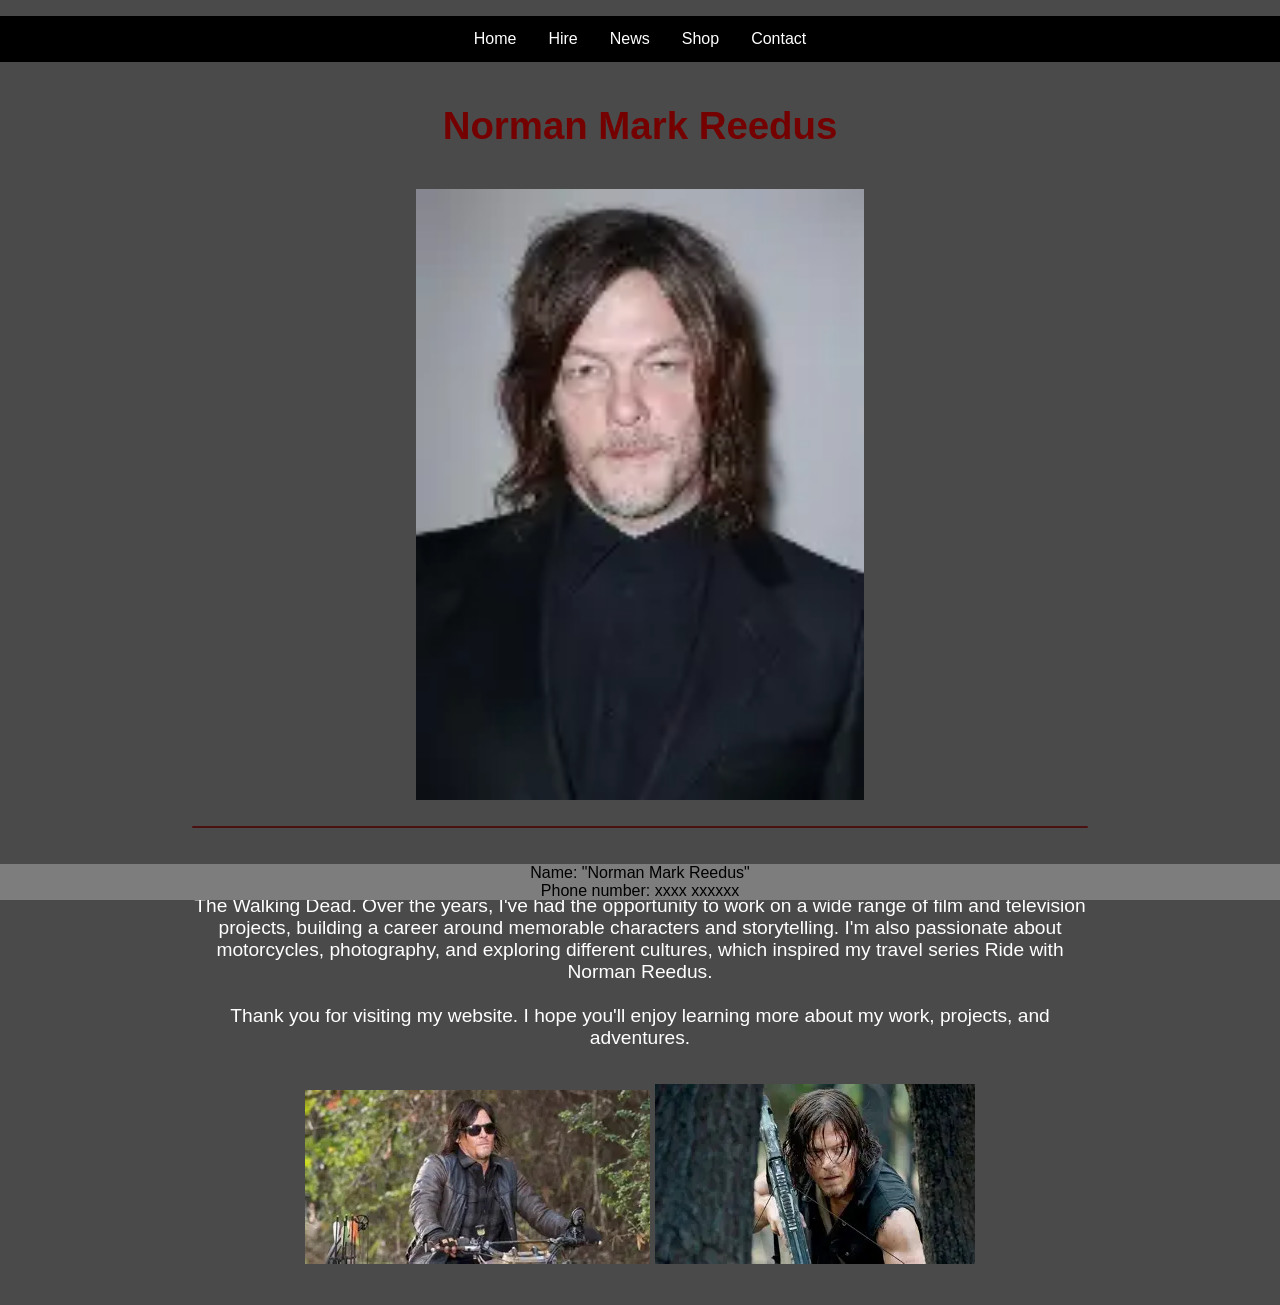
<file: index.html>
<!DOCTYPE html>

<!--For reference, use : https://shcgroup-my.sharepoint.com/:w:/r/personal/s046610_shcg_ac_uk/_layouts/15/Doc.aspx?sourcedoc=%7B179468E0-EDC4-4BED-928D-4C04D8C45192%7D&file=Norman%20Reedus.docx&action=default&mobileredirect=true-->
<!--Main includes About me and My Works-->
<html lang="en-UK">
    <!--Head-->
    <head>
        <!--Meta Data for WebPage-->
        <meta charset="UTF-8">
        <meta name="description" content="A website for Norman Reedus">
        <meta name="keywords" content="Norman, Mark, Reedus">
        <meta name="author" content="Sasha Kozevnikovs">
        <meta name="veiwport" content="width=device-width, initial-scale=1.0">
        
        <!--Linking CSS and JS-->
        <link rel="stylesheet", href="styles.css">
        <script src="main.js"></script>

        <title>Norman - Home</title>

        <link rel="preconnect" href="https://fonts.googleapis.com">
        <link rel="preconnect" href="https://fonts.gstatic.com" crossorigin>
        <link href="https://fonts.googleapis.com/css2?family=Baskervville:ital,wght@0,400..700;1,400..700&display=swap" rel="stylesheet">
    </head>
    <!--Body-->
    <body>
        <!--Header-->
        <header>        
            <!--Buttons Menu-->
            <div id="buttons">
                <ul id="headerul">
                    <li><a href="index.html">Home</a></li>
                    <li><a href="hireme.html">Hire</a></li>
                    <li><a href="news.html">News</a></li>
                    <li><a href="shop.html">Shop</a></li>
                    <li><a href="contact.html">Contact</a></li>
                </ul>
            </div>
        </header>
        <main>

            <h1>Norman Mark Reedus</h1>
            <img id="herobanner" alt="herobanner" src="Assets/portrait1.webp">
            <hr>
            <p>Hi, I'm Norman Reedus. I'm an actor, producer, and television host, best known for playing Daryl Dixon in The Walking Dead. 
                Over the years, I've had the opportunity to work on a wide range of film and television projects, building a career around 
                memorable characters and storytelling. I'm also passionate about motorcycles, photography, and exploring different cultures, 
                which inspired my travel series Ride with Norman Reedus. <br><br>
                Thank you for visiting my website. I hope you'll enjoy learning more 
                about my work, projects, and adventures.</p>
            <div>
                <img src="Assets/motorcycle1.webp", alt="A Picture Of Norman Reedus">
                <img src="Assets/inmediares1.webp", alt="A Picture Of Norman Reedus">
            </div>
        </main>
        <!--Footer-->
        <footer>Name: "Norman Mark Reedus" <br> Phone number: xxxx xxxxxx <br></footer>
    </body>


</html>
</file>
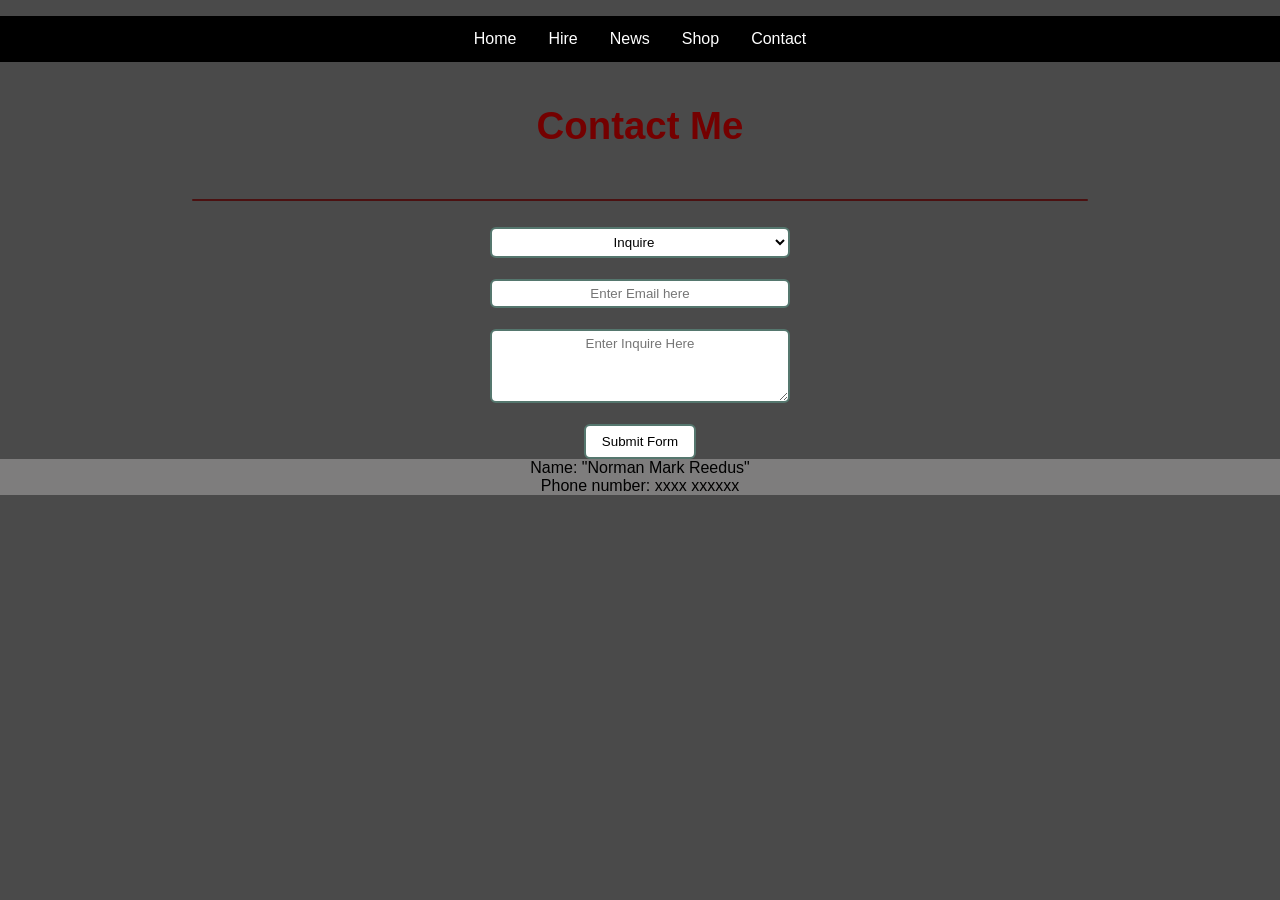
<file: contact.html>
<!DOCTYPE html>

<html lang="en-UK">
    <head>
        <title>Contact</title>
        
        <!--Meta Data for WebPage-->
        <meta charset="UTF-8">
        <meta name="description" content="A website for Norman Reedus">
        <meta name="keywords" content="Norman, Mark, Reedus">
        <meta name="author" content="Sasha Kozevnikovs">
        <meta name="veiwport" content="width=device-width, initial-scale=1.0">

        <!--Linking CSS and JS-->
        <link rel="stylesheet", href="styles.css">
        <script src="main.js"></script>

    </head>
    <body>
        
        <!--Header-->
        <header>        
            <!--Buttons Menu-->
            <div id="buttons">
                <ul id="headerul">
                    <li><a href="index.html">Home</a></li>
                    <li><a href="hireme.html">Hire</a></li>
                    <li><a href="news.html">News</a></li>
                    <li><a href="shop.html">Shop</a></li>
                    <li><a href="contact.html">Contact</a></li>
                </ul>
            </div>
        </header>

        <main>
            <h1 class="pagetitle">Contact Me</h1>

            <hr>



            <form id="contactform">
                <select>
                    <option value="Inquire">Inquire</option>
                    <option value="Hiring">Hiring</option>
                    <option value="Chat">Chat To Me</option>
                </select>

                <input id="email" placeholder="Enter Email here" name="email" type="email" required>

                <textarea rows="4" cols="50" placeholder="Enter Inquire Here" required></textarea>

                <button type="submit" id="submitform">Submit Form</button>
            </form>

        </main>

        <!--Footer-->
        <footer>Name: "Norman Mark Reedus" <br> Phone number: xxxx xxxxxx <br></footer>

    </body>
</html>
</file>
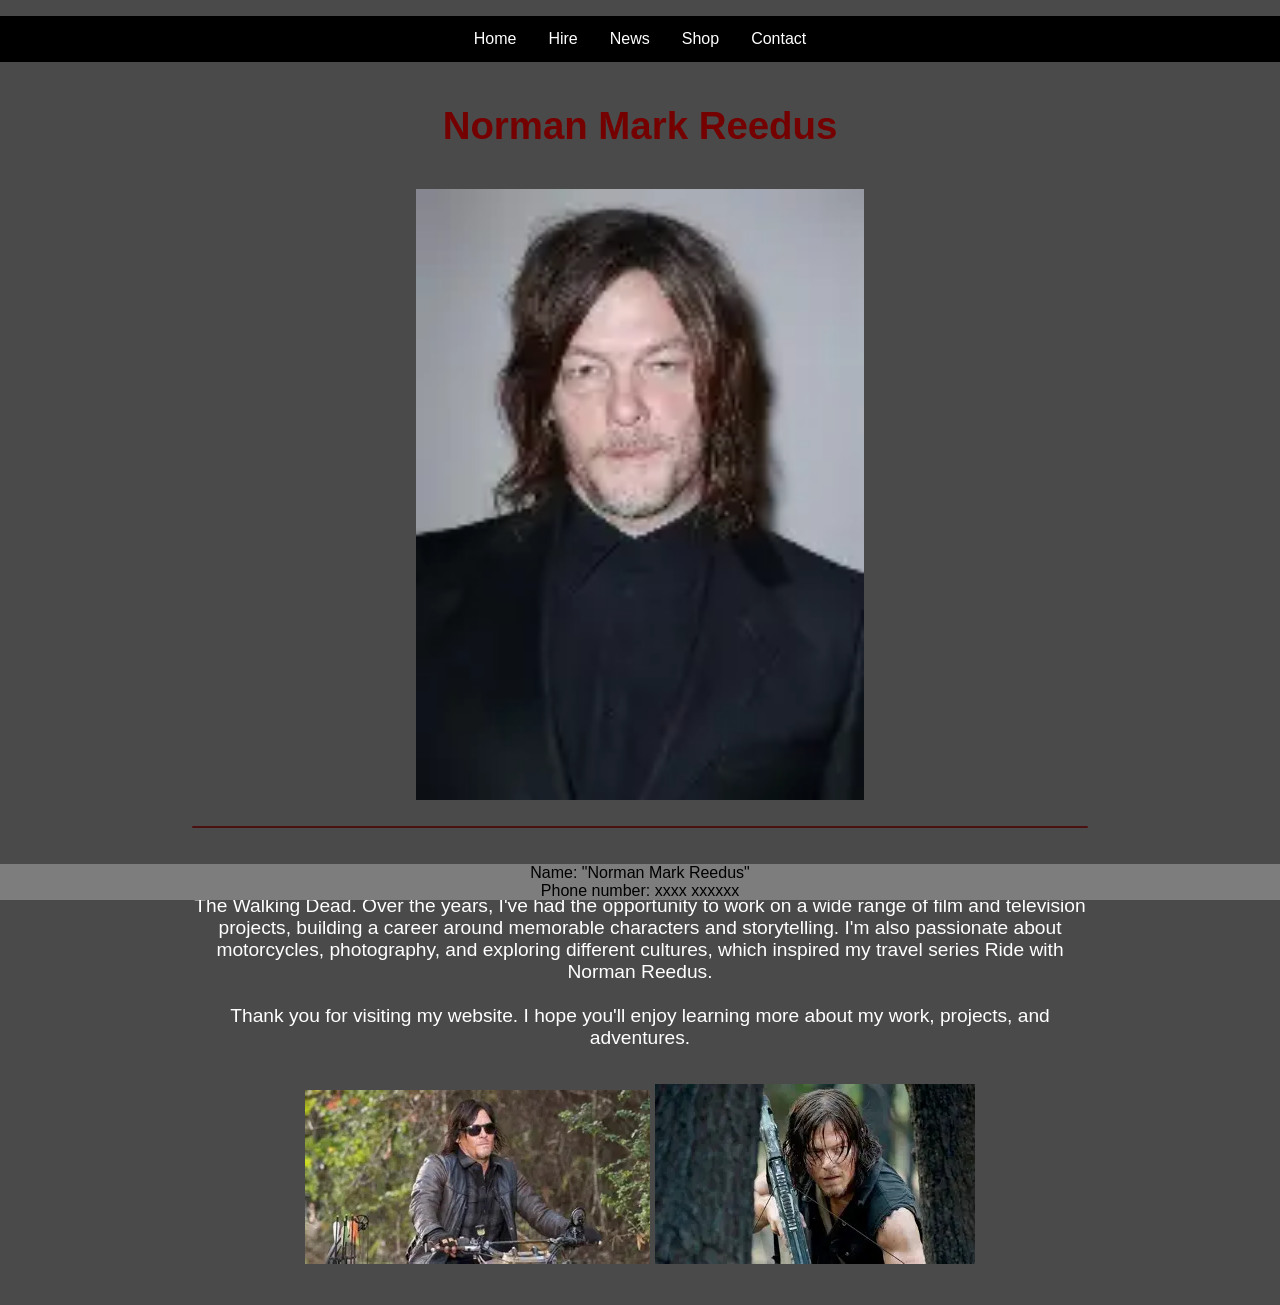
<file: home.html>
<!DOCTYPE html>

<!--For reference, use : https://shcgroup-my.sharepoint.com/:w:/r/personal/s046610_shcg_ac_uk/_layouts/15/Doc.aspx?sourcedoc=%7B179468E0-EDC4-4BED-928D-4C04D8C45192%7D&file=Norman%20Reedus.docx&action=default&mobileredirect=true-->
<!--Main includes About me and My Works-->
<html lang="en-UK">
    <!--Head-->
    <head>
        <!--Meta Data for WebPage-->
        <meta charset="UTF-8">
        <meta name="description" content="A website for Norman Reedus">
        <meta name="keywords" content="Norman, Mark, Reedus">
        <meta name="author" content="Sasha Kozevnikovs">
        <meta name="veiwport" content="width=device-width, initial-scale=1.0">
        
        <!--Linking CSS and JS-->
        <link rel="stylesheet", href="styles.css">
        <script src="main.js"></script>

        <title>Norman - Home</title>

        <link rel="preconnect" href="https://fonts.googleapis.com">
        <link rel="preconnect" href="https://fonts.gstatic.com" crossorigin>
        <link href="https://fonts.googleapis.com/css2?family=Baskervville:ital,wght@0,400..700;1,400..700&display=swap" rel="stylesheet">
    </head>
    <!--Body-->
    <body>
        <!--Header-->
        <header>        
            <!--Buttons Menu-->
            <div id="buttons">
                <ul id="headerul">
                    <li><a href="home.html">Home</a></li>
                    <li><a href="hireme.html">Hire</a></li>
                    <li><a href="news.html">News</a></li>
                    <li><a href="shop.html">Shop</a></li>
                    <li><a href="contact.html">Contact</a></li>
                </ul>
            </div>
        </header>
        <main>

            <h1>Norman Mark Reedus</h1>
            <img id="herobanner" alt="herobanner" src="Assets/portrait1.webp">
            <hr>
            <p>Hi, I'm Norman Reedus. I'm an actor, producer, and television host, best known for playing Daryl Dixon in The Walking Dead. 
                Over the years, I've had the opportunity to work on a wide range of film and television projects, building a career around 
                memorable characters and storytelling. I'm also passionate about motorcycles, photography, and exploring different cultures, 
                which inspired my travel series Ride with Norman Reedus. <br><br>
                Thank you for visiting my website. I hope you'll enjoy learning more 
                about my work, projects, and adventures.</p>
            <div>
                <img src="Assets/motorcycle1.webp", alt="A Picture Of Norman Reedus">
                <img src="Assets/inmediares1.webp", alt="A Picture Of Norman Reedus">
            </div>
        </main>
        <!--Footer-->
        <footer>Name: "Norman Mark Reedus" <br> Phone number: xxxx xxxxxx <br></footer>
    </body>


</html>
</file>
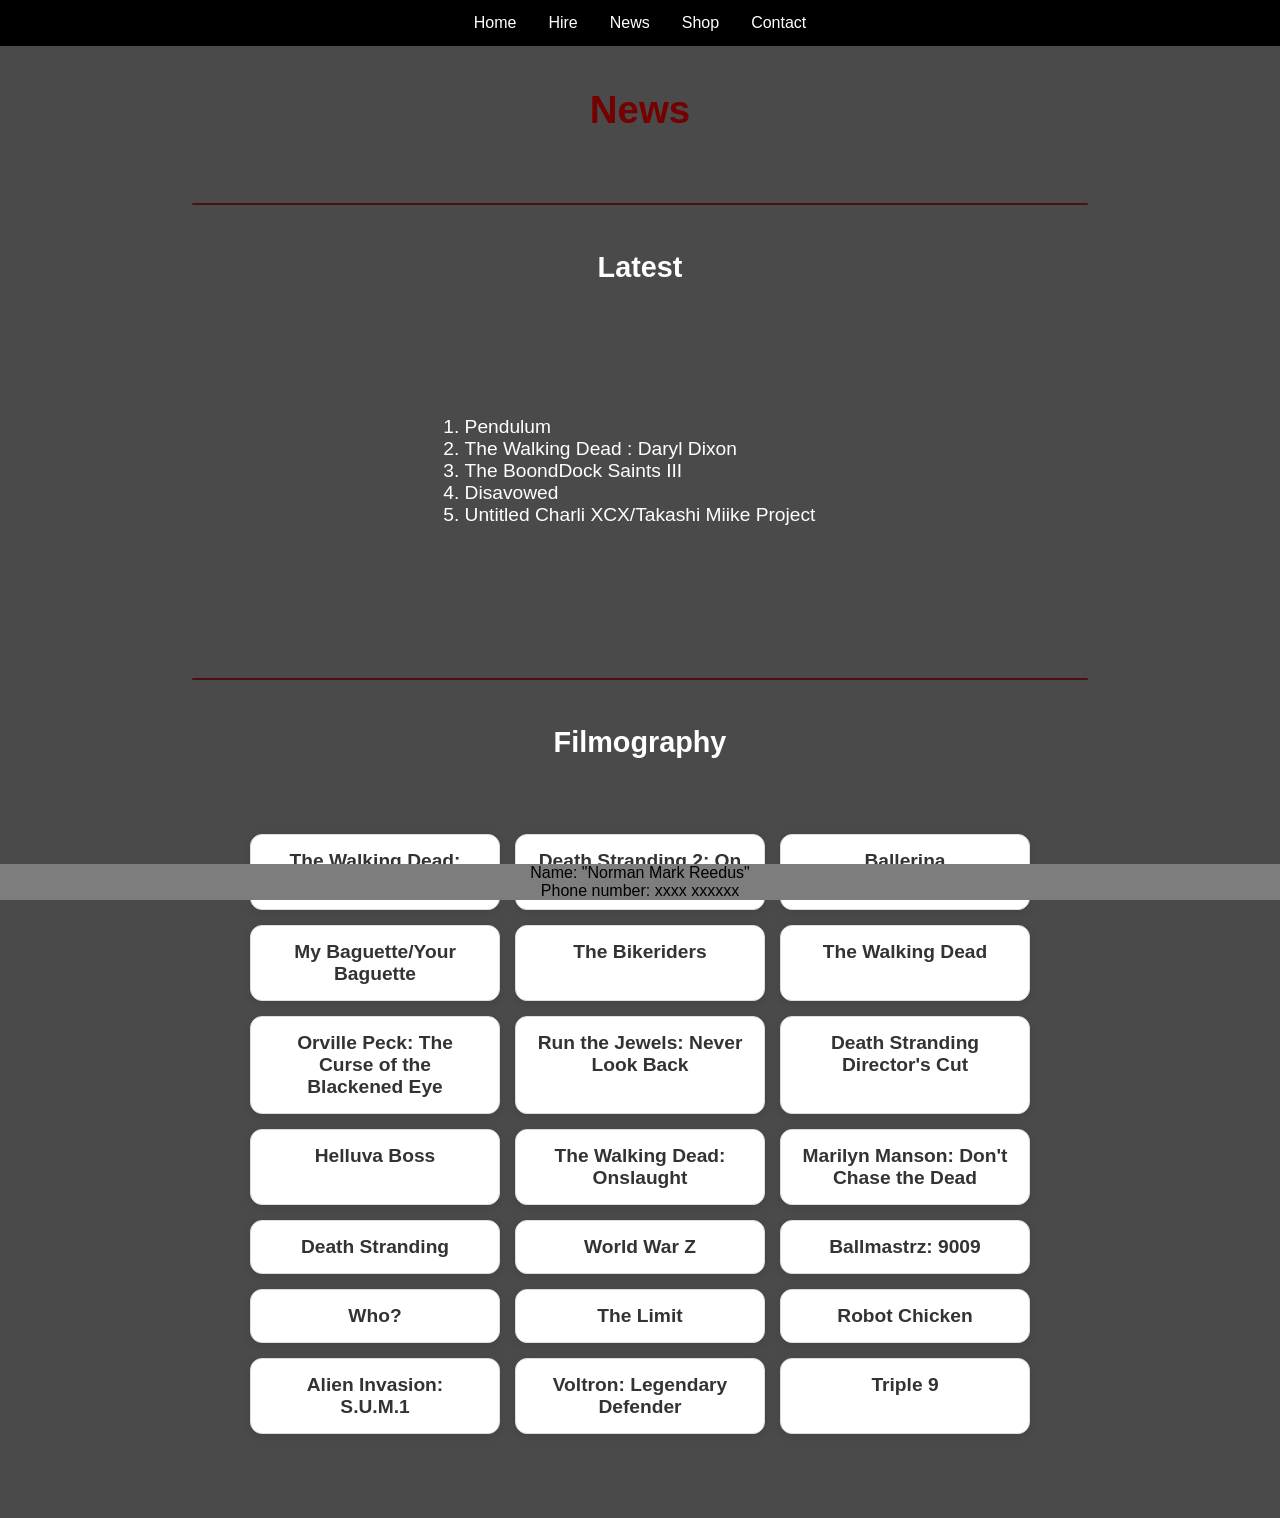
<file: news.html>
<!DOCTYPE mp3>

<!--For reference, use : https://shcgroup-my.sharepoint.com/:w:/r/personal/s046610_shcg_ac_uk/_layouts/15/Doc.aspx?sourcedoc=%7B179468E0-EDC4-4BED-928D-4C04D8C45192%7D&file=Norman%20Reedus.docx&action=default&mobileredirect=true-->
<!--Main includes About me and My Works-->
<html lang="en-UK">
    <!--Head-->
    <head>
        <!--Meta Data for WebPage-->
        <meta charset="UTF-8">
        <meta name="description" content="A website for Norman Reedus">
        <meta name="keywords" content="Norman, Mark, Reedus">
        <meta name="author" content="Sasha Kozevnikovs">
        <meta name="veiwport" content="width=device-width, initial-scale=1.0">
        
        <!--Linking CSS and JS-->
        <link rel="stylesheet", href="styles.css">
        <script src="main.js"></script>

        <title>Norman - News</title>
    </head>
    <!--Body-->
    <body>
        <!--Header-->
        <header>        
            <!--Buttons Menu-->
            <div id="buttons">
                <ul id="headerul">
                    <li><a href="index.html">Home</a></li>
                    <li><a href="hireme.html">Hire</a></li>
                    <li><a href="news.html">News</a></li>
                    <li><a href="shop.html">Shop</a></li>
                    <li><a href="contact.html">Contact</a></li>
            </div>
        </header>

        <main>
            <h1 class="pagetitle">News</h1>
            <hr>
            
            
            <h2 id="latestnews">Latest</h2>


            <ul id="unorderedlistlatestnews">
                <li>Pendulum</li>
                <li>The Walking Dead : Daryl Dixon</li>
                <li>The BoondDock Saints III</li>
                <li>Disavowed</li>
                <li>Untitled Charli XCX/Takashi Miike Project</li>
            </ul>


            <hr>
            <h2 id="filmography">Filmography</h2>

            <ul id="unorderedlistfilmography">
                <li><a href="https://www.imdb.com/title/tt13062500/?ref_=nm_flmg_job_1_accord_2_cdt_c_1" target="_blank">The Walking Dead: Daryl Dixon</a></li>
                <li><a href="https://www.imdb.com/title/tt24179294/?ref_=nm_flmg_job_1_accord_2_cdt_t_2" target="_blank">Death Stranding 2: On the Beach</a></li>
                <li><a href="https://www.imdb.com/title/tt7181546/?ref_=nm_flmg_job_1_accord_2_cdt_t_3" target="_blank">Ballerina</a></li>
                <li><a href="https://www.imdb.com/title/tt33644704/?ref_=nm_flmg_job_1_accord_2_cdt_t_4" target="_blank">My Baguette/Your Baguette</a></li>
                <li><a href="https://www.imdb.com/title/tt21454134/?ref_=nm_flmg_job_1_accord_2_cdt_t_5" target="_blank">The Bikeriders</a></li>
                <li><a href="https://www.imdb.com/title/tt1520211/?ref_=nm_flmg_job_1_accord_2_cdt_t_6" target="_blank">The Walking Dead</a></li>
                <li><a href="https://www.imdb.com/title/tt18687830/?ref_=nm_flmg_job_1_accord_2_cdt_t_7" target="_blank">Orville Peck: The Curse of the Blackened Eye</a></li>
                <li><a href="https://www.imdb.com/title/tt16050244/?ref_=nm_flmg_job_1_accord_2_cdt_t_8" target="_blank">Run the Jewels: Never Look Back</a></li>
                <li><a href="https://www.imdb.com/title/tt15484726/?ref_=nm_flmg_job_1_accord_2_cdt_t_9" target="_blank">Death Stranding Director's Cut</a></li>
                <li><a href="https://www.imdb.com/title/tt10691770/?ref_=nm_flmg_job_1_accord_2_cdt_t_10" target="_blank">Helluva Boss</a></li>
                <li><a href="https://www.imdb.com/title/tt13056178/?ref_=nm_flmg_job_1_accord_2_cdt_t_11" target="_blank">The Walking Dead: Onslaught</a></li>
                <li><a href="https://www.imdb.com/title/tt13198786/?ref_=nm_flmg_job_1_accord_2_cdt_t_12" target="_blank">Marilyn Manson: Don't Chase the Dead</a></li>
                <li><a href="https://www.imdb.com/title/tt5807606/?ref_=nm_flmg_job_1_accord_2_cdt_t_13" target="_blank">Death Stranding</a></li>
                <li><a href="https://www.imdb.com/title/tt9265510/?ref_=nm_flmg_job_1_accord_2_cdt_c_14" target="_blank">World War Z</a></li>
                <li><a href="https://www.imdb.com/title/tt8170404/?ref_=nm_flmg_job_1_accord_2_cdt_t_15" target="_blank">Ballmastrz: 9009</a></li>
                <li><a href="https://www.imdb.com/title/tt16117136/?ref_=nm_flmg_job_1_accord_2_cdt_t_16" target="_blank">Who?</a></li>
                <li><a href="https://www.imdb.com/title/tt8011436/?ref_=nm_flmg_job_1_accord_2_cdt_t_17" target="_blank">The Limit</a></li>
                <li><a href="https://www.imdb.com/title/tt0437745/?ref_=nm_flmg_job_1_accord_2_cdt_t_18" target="_blank">Robot Chicken</a></li>
                <li><a href="https://www.imdb.com/title/tt4279116/?ref_=nm_flmg_job_1_accord_2_cdt_t_19" target="_blank">Alien Invasion: S.U.M.1</a></li>
                <li><a href="https://www.imdb.com/title/tt5580664/?ref_=nm_flmg_job_1_accord_2_cdt_t_20" target="_blank">Voltron: Legendary Defender</a></li>
                <li><a href="https://www.imdb.com/title/tt1712261/?ref_=nm_flmg_job_1_accord_2_cdt_t_21" target="_blank">Triple 9</a></li>
            </ul>

        </main>

        <!--Footer-->
        <footer>Name: "Norman Mark Reedus" <br> Phone number: xxxx xxxxxx <br></footer>

    </body>


</html>
</file>
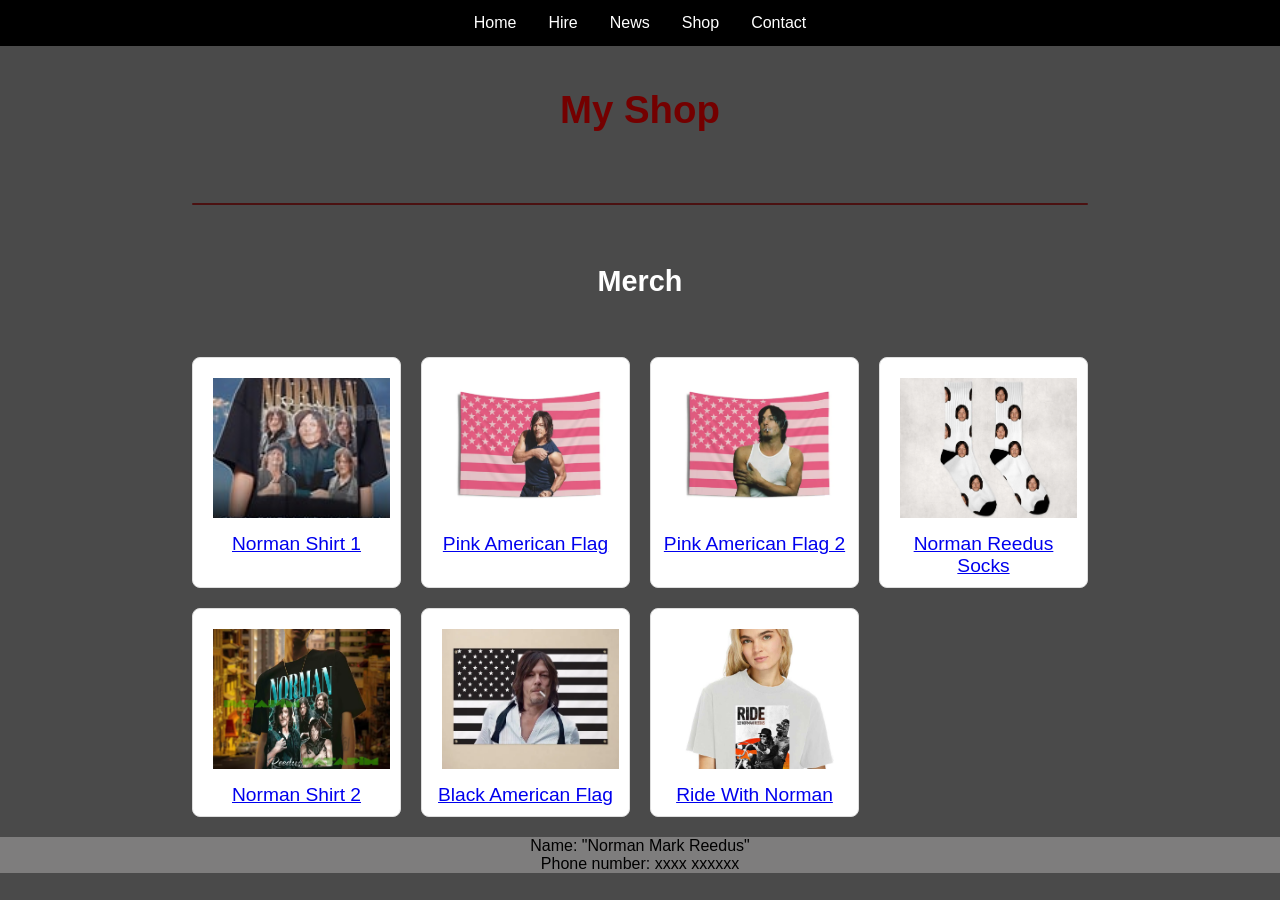
<file: shop.html>
<!DOCTYPE mp3>

<!--For reference, use : https://shcgroup-my.sharepoint.com/:w:/r/personal/s046610_shcg_ac_uk/_layouts/15/Doc.aspx?sourcedoc=%7B179468E0-EDC4-4BED-928D-4C04D8C45192%7D&file=Norman%20Reedus.docx&action=default&mobileredirect=true-->
<!--Main includes About me and My Works-->
<html lang="en-UK">
    <!--Head-->
    <head>
        <!--Meta Data for WebPage-->
        <meta charset="UTF-8">
        <meta name="description" content="A website for Norman Reedus">
        <meta name="keywords" content="Norman, Mark, Reedus">
        <meta name="author" content="Sasha Kozevnikovs">
        <meta name="veiwport" content="width=device-width, initial-scale=1.0">
        
        <!--Linking CSS and JS-->
        <link rel="stylesheet", href="styles.css">
        <script src="main.js"></script>

        <title>Norman - Shop</title>
    </head>
    <!--Body-->
    <body>
        <!--Header-->
        <header>        
            <!--Buttons Menu-->
            <div id="buttons">
                <ul id="headerul">
                    <li><a href="index.html">Home</a></li>
                    <li><a href="hireme.html">Hire</a></li>
                    <li><a href="news.html">News</a></li>
                    <li><a href="shop.html">Shop</a></li>
                    <li><a href="contact.html">Contact</a></li>
                </ul>
            </div>
        </header>
        
        <main>
            <h1 class="pagetitle">My Shop</h1>
            <hr>
            
            <h2>Merch</h2>

            <ul id="unorderedlistmerch">
                
                <li>
                    <img class="merchimages" src="Assets/norman shirt 1.jpg" alt="norman shirt 1">
                    <a href="https://www.etsy.com/listing/4374106382/norman-reedus-shirt-norman-reedus-tshirt" target="_blank">Norman Shirt 1</a></li>
                
                <li>
                    <img class="merchimages" src="Assets/pinkamericanflag.webp" alt="pinkamericanflag">
                    <a href="https://www.etsy.com/uk/listing/4580068699/norman-reedus-pink-american-flag?gpla=1&gao=1&&utm_source=bing&utm_medium=cpc&utm_campaign=shopping_uk_en_gb_-home_and_living-non_domestic_low&utm_custom1=_k_0bddb23784501bf58ea1d8e0e819251f_k_&utm_content=bing_408847082_1302921584719591_81432664933221_pla-4585032214132121:pla-4585032214132121_c__4580068699engb&utm_custom2=408847082&msclkid=0bddb23784501bf58ea1d8e0e819251f" target="_blank">Pink American Flag</a>
                </li>
                
                <li>
                    <img class="merchimages" src="Assets/pinkamericanflag2.webp" alt="pinkamericanflag2">
                    <a href="https://www.etsy.com/uk/listing/4580083762/norman-reedus-pink-american-flag?gpla=1&gao=1&&utm_source=bing&utm_medium=cpc&utm_campaign=shopping_uk_en_gb_-home_and_living-non_domestic_low&utm_custom1=_k_608388d46d061852d1f6e203014f75f7_k_&utm_content=bing_408847082_1302921584719591_81432664933221_pla-4585032214132121:pla-4585032214132121_c__4580083762engb&utm_custom2=408847082&msclkid=608388d46d061852d1f6e203014f75f7" target="_blank">Pink American Flag 2</a>
                </li>
                
                <li>
                    <img class="merchimages" src="Assets/norman reedus sock.webp">
                    <a href="https://www.etsy.com/uk/listing/1540764705/norman-reedus-socks-celebrity-socks-gift?gpla=1&gao=1&&utm_source=bing&utm_medium=cpc&utm_campaign=shopping_uk_en_gb_-clothing-non_domestic_high&utm_custom1=_k_989e908ce67011a40371fa5b8a393ba3_k_&utm_content=bing_408847085_1306220119670954_81638823177923_pla-4585238372122392:pla-4585238372122392_c__1540764705engb&utm_custom2=408847085&msclkid=989e908ce67011a40371fa5b8a393ba3" target="_blank">Norman Reedus Socks</a>
                </li>
                
                <li>
                    <img class="merchimages" src="Assets/norman shirt 2.webp" alt="norman shirt 2">
                    <a href="https://www.etsy.com/uk/listing/4452216277/norman-reedus-retro-graphic-tee-unisex?gpla=1&gao=1&&utm_source=bing&utm_medium=cpc&utm_campaign=shopping_uk_en_gb_-clothing-non_domestic_low&utm_custom1=_k_b906367fdfc1112c2fe25ca8b388c1bd_k_&utm_content=bing_408847085_1308419143365996_81776262169743_pla-4585375811161519:pla-4585375811161519_c__4452216277engb&utm_custom2=408847085&msclkid=b906367fdfc1112c2fe25ca8b388c1bd" target="_blank">Norman Shirt 2</a>
                </li>
                
                <li>
                    <img class="merchimages" src="Assets/black american shirt.webp" alt="Black American Flag">
                    <a href="https://www.etsy.com/uk/listing/4580911591/norman-reedus-american-flag-tapestry?gpla=1&gao=1&&utm_source=bing&utm_medium=cpc&utm_campaign=shopping_uk_en_gb_-home_and_living-non_domestic_low&utm_custom1=_k_d4b50d9abeec1a5977cf674dd2a5bd5e_k_&utm_content=bing_408847082_1302921584719591_81432664933221_pla-4585032214132121:pla-4585032214132121_c__4580911591engb&utm_custom2=408847082&msclkid=d4b50d9abeec1a5977cf674dd2a5bd5e" target="_blank">Black American Flag</a>
                </li>
                
                <li>
                    <img class="merchimages" src="Assets/ridewithnorman.jpg" alt="ride with norman">
                    <a href="https://holeshirts.com/product/ride-with-norman-reedus-merchandise-t-shirt/" target="_blank">Ride With Norman</a></li>
            </ul>




        </main>
        
        <!--Footer-->
        <footer>Name: "Norman Mark Reedus" <br> Phone number: xxxx xxxxxx <br></footer>
        
    </body>


</html>
</file>
<file: styles.css>
* {
    font-family: 'Lucida Sans', 'Lucida Sans Regular', 'Lucida Grande', 'Lucida Sans Unicode', Geneva, Verdana, sans-serif;
    box-sizing: border-box;
}

body {
    font-family:'Segoe UI', Tahoma, Geneva, Verdana, sans-serif;
    background-color: rgb(194, 193, 193);
    text-align: center;
    border: #000000;
    border-radius: 10px;
}

main {
    max-width: 56rem;
    margin-inline: auto;
    display: flex;
    flex-direction: column;
    align-items: center;
    gap: 1rem;
    font-size: larger;
}

h1 {
    color: rgb(116, 0, 0);
}

p {
    display: flex;
    max-width: 56em;
    justify-items: center;
}

footer {
    color: rgba(0, 0, 0, 1);
    background-color: rgb(126, 125, 125);
    display: flex;
    justify-content: center;
    position: sticky;
    bottom: 0;
    left: 0;
    width: 100%
}

hr {
    background-color: rgb(75, 17, 17);
    height: 2px;
    border: 0;
    border-radius: 5px;
    display: block;
    width: calc(100% + 30px);
    margin: 30 -20 20;
    max-width: 100%;
}

#buttons {
    padding: 0px;
}

#headerul {
    color: rgb(0, 0, 0);
    list-style-type: none;
    margin: p;
    padding: 0;
    display: flex;
    justify-content: center;
    background-color: #000000;
}
#headerul li a {
    display: block;
    color: white;
    padding: 14px 16px;
    text-decoration: none;
    
}
#headerul li a:hover {
    background-color: #861111;
}


table {
    display: flex;
    justify-content: center;
    border: #000000;
    border-width: 5px;
    border-radius: 5px;
    padding: 10px, 0, 10px, 0;
}

.pagetitle {
    text-align: center;
}


#latestnews {
    display: flex;
    justify-content: center;
    margin: 10px;
}
#previousnews {
    display: flex;
    justify-content: center;
    margin: 10px;
}
#filmography {
    display: flex;
    justify-content: center;
    margin: 10px;
}

#unorderedlistlatestnews {
    margin: 10px;
    padding: 5em;
    text-decoration: none;
    list-style-type: decimal;
    text-align: left;
}
#unorderedlistfilmography {
    padding: 2em;
    margin: 10px;
    list-style: none;
    text-align: center;

    display: flex;
    flex-wrap: wrap;
    justify-content: center;
    gap: 15px;
}

#unorderedlistfilmography li {
    background: white;
    border: 1px solid #ddd;
    border-radius: 12px;
    padding: 15px 20px;
    width: 250px;

    box-shadow: 0 2px 8px rgba(0,0,0,0.1);
    transition: transform 0.3s ease,
                box-shadow 0.3s ease;
}

#unorderedlistfilmography li:hover {
    transform: translateY(-5px);
    box-shadow: 0 8px 20px rgba(0,0,0,0.2);
}

#unorderedlistfilmography a {
    text-decoration: none;
    color: #333;
    font-weight: bold;
    display: block;
}

#unorderedlistfilmography a:hover {
    color: #0078d4;
}

#contactform {
    display: block;
    width: 300px;
    margin-left: auto;
    margin-right: auto;
    text-align: center;
}

/*#contactform {
    display: block;
    width: 350px;

    margin-left: auto;
    margin-right: auto;

    padding: 20px;

    background-color: white;
    border-radius: 8px;
    box-shadow: 0 4px 10px rgba(0,0,0,0.2);
}*/

#contactform input {
    color: black;
}
input, select, textarea {
    display: block;
    width: 300px;
    margin-left: auto;
    margin-right: auto;

    background-color: white;
    color: black;

    border: 2px solid #55776e;
    border-radius: 6px;

    padding: 5px;
    margin-bottom: 7%;
    text-align: center;
}
#submitform {
    background-color: white;
    color: black;

    border: 2px solid #55776e;
    border-radius: 6px;

    padding: 8px 16px;
}

/* Container */
#unorderedlistmerch {
    list-style: none;
    padding: 0;

    display: grid;
    grid-template-columns: repeat(4, 1fr);
    gap: 20px;
}

/* Individual cards */
#unorderedlistmerch li {
    border: 1px solid #ddd;
    border-radius: 8px;
    background: white;
    padding: 10px;
    text-align: center;
    transition: 0.3s;
}

#unorderedlistmerch li:hover {
    transform: translateY(-5px);
    box-shadow: 0 4px 10px rgba(0,0,0,0.2);
}

#unorderedlistmerch img {
    width: 100%;
    height: 150px;
    object-fit: cover;
}

.merchimages {
    width: 100px;
    height: 100px;
    margin: 5px;
    padding: 5px;
}

#herobanner {
    width: 50%;
    height: 10%;
    object-fit: cover;
    display: block;
}





/*Code below has been taken from external sources but not made with AI*/


*, *:before, *:after {
-moz-box-sizing: border-box; -webkit-box-sizing: border-box; box-sizing: border-box;
}

body {
 overflow-x: hidden;
 overflow-y: auto;
 font-family: 'HelveticaNeue-UltraLight', 'Helvetica Neue UltraLight', 'Helvetica Neue', Arial, Helvetica, sans-serif;
 font-weight: 100;
 color: rgba(255, 255, 255, 1);
 margin: 0;
 padding: 0;
 background: #4A4A4A;
 -webkit-touch-callout: none;
 -webkit-user-select: none;
 -khtml-user-select: none;
 -moz-user-select: none;
 -ms-user-select: none;
 user-select: none;
}

#calendar {
  -webkit-transform: translate3d(0, 0, 0);
  -moz-transform: translate3d(0, 0, 0);
  transform: translate3d(0, 0, 0);
  width: 420px;
  margin: 0 auto;
  height: 570px;
  overflow: hidden;
}

.header {
  height: 50px;
  width: 420px;
  background: rgba(66, 66, 66, 1);
  text-align: center;
  position:relative;
  z-index: 100;
}

.header h1 {
  margin: 0;
  padding: 0;
  font-size: 20px;
  line-height: 50px;
  font-weight: 100;
  letter-spacing: 1px;
}

.left, .right {
  position: absolute;
  width: 0px;
  height: 0px;
  border-style: solid;
  top: 50%;
  margin-top: -7.5px;
  cursor: pointer;
}

.left {
  border-width: 7.5px 10px 7.5px 0;
  border-color: transparent rgba(160, 159, 160, 1) transparent transparent;
  left: 20px;
}

.right {
  border-width: 7.5px 0 7.5px 10px;
  border-color: transparent transparent transparent rgba(160, 159, 160, 1);
  right: 20px;
}

.month {
  /*overflow: hidden;*/
  opacity: 0;
}

.month.new {
  animation: fadeIn 1s ease-out;  
  -webkit-animation: fadeIn 1s ease-out;
  opacity: 1;
}

.month.in.next {
  -webkit-animation: moveFromTopFadeMonth .4s ease-out;
  -moz-animation: moveFromTopFadeMonth .4s ease-out;
  animation: moveFromTopFadeMonth .4s ease-out;
  opacity: 1;
}

.month.out.next {
  -webkit-animation: moveToTopFadeMonth .4s ease-in;
  -moz-animation: moveToTopFadeMonth .4s ease-in;
  animation: moveToTopFadeMonth .4s ease-in;
  opacity: 1;
}

.month.in.prev {
  -webkit-animation: moveFromBottomFadeMonth .4s ease-out;
  -moz-animation: moveFromBottomFadeMonth .4s ease-out;
  animation: moveFromBottomFadeMonth .4s ease-out;
  opacity: 1;
}

.month.out.prev {
  -webkit-animation: moveToBottomFadeMonth .4s ease-in;
  -moz-animation: moveToBottomFadeMonth .4s ease-in;
  animation: moveToBottomFadeMonth .4s ease-in;
  opacity: 1;
}

.week {
 background: #4A4A4A;
}

.day {
  display: inline-block;
  width: 60px;
  padding: 10px;
  text-align: center;
  vertical-align: top;
  cursor: pointer;
  background: #4A4A4A;
  position: relative;
  z-index: 100;
}

.day.other {
 color: rgba(255, 255, 255, .3);
}

.day.today {
  color: rgba(156, 202, 235, 1);
}

.day-name {
  font-size: 9px;
  text-transform: uppercase;
  margin-bottom: 5px;
  color: rgba(255, 255, 255, .5);
  letter-spacing: .7px;
}

.day-number {
  font-size: 24px;
  letter-spacing: 1.5px;
}


.day .day-events {
  list-style: none;
  margin-top: 3px;
  text-align: center;
  height: 12px;
  line-height: 6px;
  overflow: hidden;
}

.day .day-events span {
  vertical-align: top;
  display: inline-block;
  padding: 0;
  margin: 0;
  width: 5px;
  height: 5px;
  line-height: 5px;
  margin: 0 1px;
}

.blue { background: rgba(156, 202, 235, 1); }
.orange { background: rgba(247, 167, 0, 1); }
.green { background: rgba(153, 198, 109, 1); }
.yellow { background: rgba(249, 233, 0, 1); }

.details {
  position: relative;
  width: 420px;
  height: 75px;
  background: rgba(164, 164, 164, 1);
  margin-top: 5px;
  border-radius: 4px;
}

.details.in {
  -webkit-animation: moveFromTopFade .5s ease both;
  -moz-animation: moveFromTopFade .5s ease both;
  animation: moveFromTopFade .5s ease both;
}

.details.out {
  -webkit-animation: moveToTopFade .5s ease both;
  -moz-animation: moveToTopFade .5s ease both;
  animation: moveToTopFade .5s ease both;
}

.arrow {
  position: absolute;
  top: -5px;
  left: 50%;
  margin-left: -2px;
  width: 0px;
  height: 0px;
  border-style: solid;
  border-width: 0 5px 5px 5px;
  border-color: transparent transparent rgba(164, 164, 164, 1) transparent;
  transition: all 0.7s ease;
}

.events {
  height: 75px;
  padding: 7px 0;
  overflow-y: auto;
  overflow-x: hidden;
}

.events.in {
  -webkit-animation: fadeIn .3s ease both;
  -moz-animation: fadeIn .3s ease both;
  animation: fadeIn .3s ease both;
}

.events.in {
  -webkit-animation-delay: .3s;
  -moz-animation-delay: .3s;
  animation-delay: .3s;
}

.details.out .events {
  -webkit-animation: fadeOutShrink .4s ease both;
  -moz-animation: fadeOutShink .4s ease both;
  animation: fadeOutShink .4s ease both;
}

.events.out {
  -webkit-animation: fadeOut .3s ease both;
  -moz-animation: fadeOut .3s ease both;
  animation: fadeOut .3s ease both;
}

.event {
  font-size: 16px;
  line-height: 22px;
  letter-spacing: .5px;
  padding: 2px 16px;
  vertical-align: top;
}

.event.empty {
  color: #eee;
}

.event-category {
  height: 10px;
  width: 10px;
  display: inline-block;
  margin: 6px 0 0;
  vertical-align: top;
}

.event span {
  display: inline-block;
  padding: 0 0 0 7px;
}

.legend {
  position: absolute;
  bottom: 0;
  width: 100%;
  height: 30px;
  background: rgba(60, 60, 60, 1);
  line-height: 30px;

}

.entry {
  position: relative;
  padding: 0 0 0 25px;
  font-size: 13px;
  display: inline-block;
  line-height: 30px;
  background: transparent;
}

.entry:after {
  position: absolute;
  content: '';
  height: 5px;
  width: 5px;
  top: 12px;
  left: 14px;
}

.entry.blue:after { background: rgba(156, 202, 235, 1); }
.entry.orange:after { background: rgba(247, 167, 0, 1); }
.entry.green:after { background: rgba(153, 198, 109, 1); }
.entry.yellow:after { background: rgba(249, 233, 0, 1); }

/* Animations are cool!  */
@-webkit-keyframes moveFromTopFade {
  from { opacity: .3; height:0px; margin-top:0px; -webkit-transform: translateY(-100%); }
}
@-moz-keyframes moveFromTopFade {
  from { height:0px; margin-top:0px; -moz-transform: translateY(-100%); }
}
@keyframes moveFromTopFade {
  from { height:0px; margin-top:0px; transform: translateY(-100%); }
}

@-webkit-keyframes moveToTopFade {
  to { opacity: .3; height:0px; margin-top:0px; opacity: 0.3; -webkit-transform: translateY(-100%); }
}
@-moz-keyframes moveToTopFade {
  to { height:0px; -moz-transform: translateY(-100%); }
}
@keyframes moveToTopFade {
  to { height:0px; transform: translateY(-100%); }
}

@-webkit-keyframes moveToTopFadeMonth {
  to { opacity: 0; -webkit-transform: translateY(-30%) scale(.95); }
}
@-moz-keyframes moveToTopFadeMonth {
  to { opacity: 0; -moz-transform: translateY(-30%); }
}
@keyframes moveToTopFadeMonth {
  to { opacity: 0; -moz-transform: translateY(-30%); }
}

@-webkit-keyframes moveFromTopFadeMonth {
  from { opacity: 0; -webkit-transform: translateY(30%) scale(.95); }
}
@-moz-keyframes moveFromTopFadeMonth {
  from { opacity: 0; -moz-transform: translateY(30%); }
}
@keyframes moveFromTopFadeMonth {
  from { opacity: 0; -moz-transform: translateY(30%); }
}

@-webkit-keyframes moveToBottomFadeMonth {
  to { opacity: 0; -webkit-transform: translateY(30%) scale(.95); }
}
@-moz-keyframes moveToBottomFadeMonth {
  to { opacity: 0; -webkit-transform: translateY(30%); }
}
@keyframes moveToBottomFadeMonth {
  to { opacity: 0; -webkit-transform: translateY(30%); }
}

@-webkit-keyframes moveFromBottomFadeMonth {
  from { opacity: 0; -webkit-transform: translateY(-30%) scale(.95); }
}
@-moz-keyframes moveFromBottomFadeMonth {
  from { opacity: 0; -webkit-transform: translateY(-30%); }
}
@keyframes moveFromBottomFadeMonth {
  from { opacity: 0; -webkit-transform: translateY(-30%); }
}

@-webkit-keyframes fadeIn  {
  from { opacity: 0; }
}
@-moz-keyframes fadeIn  {
  from { opacity: 0; }
}
@keyframes fadeIn  {
  from { opacity: 0; }
}

@-webkit-keyframes fadeOut  {
  to { opacity: 0; }
}
@-moz-keyframes fadeOut  {
  to { opacity: 0; }
}
@keyframes fadeOut  {
  to { opacity: 0; }
}

@-webkit-keyframes fadeOutShink  {
  to { opacity: 0; padding: 0px; height: 0px; }
}
@-moz-keyframes fadeOutShink  {
  to { opacity: 0; padding: 0px; height: 0px; }
}
@keyframes fadeOutShink  {
  to { opacity: 0; padding: 0px; height: 0px; }
}
</file>
